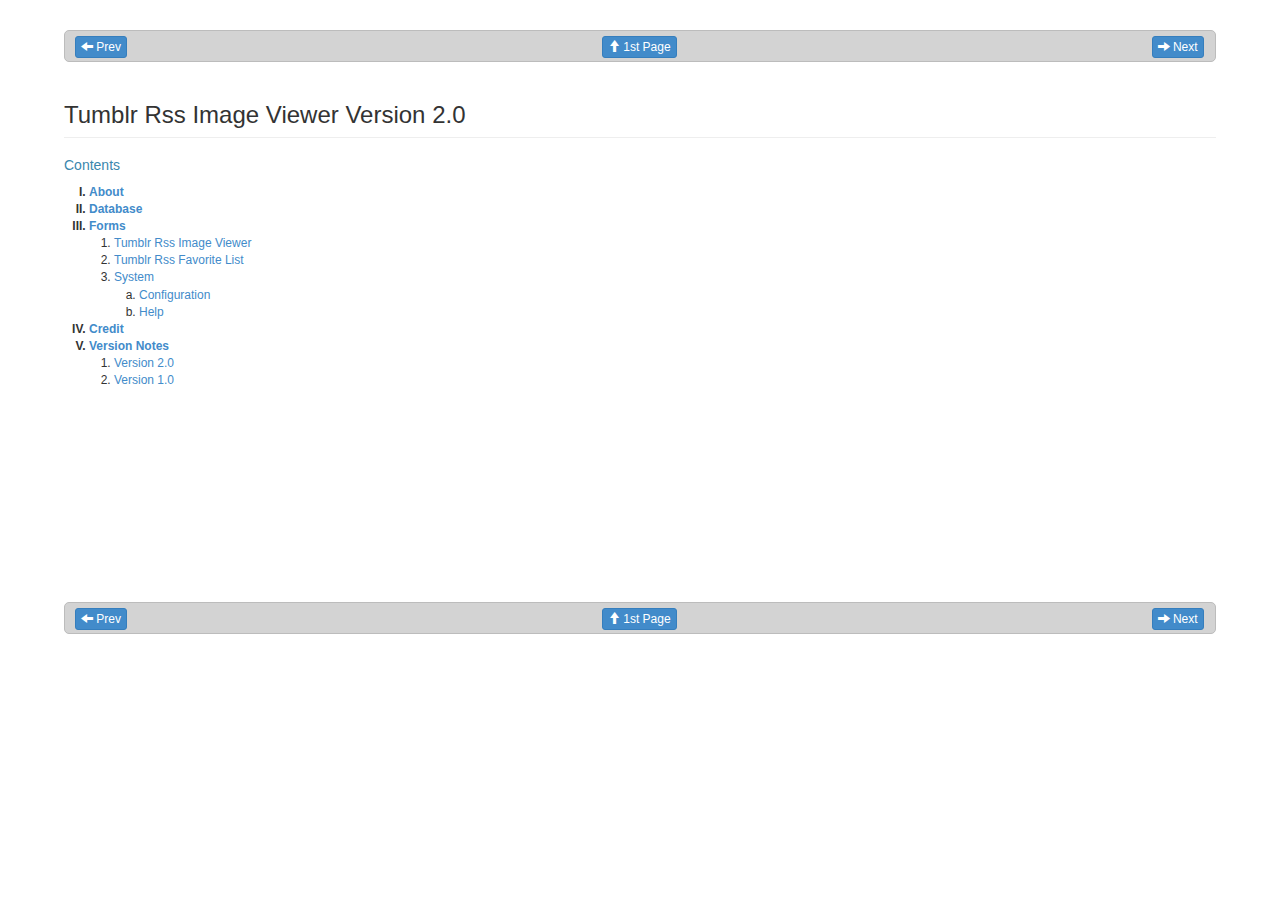
<file: docs/index.html>
<!DOCTYPE html>
<html>
<head lang="en">
    <meta charset="UTF-8">
    <link rel="stylesheet" href="css/bootstrap.min.css">
    <link rel="stylesheet" href="css/style.css">
    <title>Tumblr Rss Image Viewer Help File</title>
</head>
<body>
<div class="paging-top">
    <div class="page-prev"><a href="index.html" class="btn btn-primary btn-xs"><span
            class="glyphicon glyphicon-arrow-left"></span> Prev</a></div>
    <div class="page-up"><a href="index.html" class="btn btn-primary btn-xs"><span
            class="glyphicon glyphicon-arrow-up"></span> 1st Page</a></div>
    <div class="page-next"><a href="about.html" class="btn btn-primary btn-xs"><span
            class="glyphicon glyphicon-arrow-right"></span> Next</a></div>
</div>
<div class="content">
    <h3 class="page-header">Tumblr Rss Image Viewer Version 2.0</h3>
    <h5 class="text-info">Contents</h5>
    <ol type="I" style="font-weight:bold;font-size:12px">
        <li><a class="htmlRef" href="about.html" id="about">About</a></li>
        <li><a class="htmlRef" href="database.html" id="database">Database</a></li>
        <li><a class="htmlRef" href="forms.html" id="forms">Forms</a>
            <ol type="1" style="font-weight: normal;font-size:12px">
                <li><a href="tumbl_rss_image_viewer.html">Tumblr Rss Image Viewer</a>
                </li>
                <li><a href="tumblr_rss_fav_list.html">Tumblr Rss Favorite List</a>
                </li>
                <li><a href="system.html">System</a>
                    <ol type="a">
                        <li><a href="system_configuration.html">Configuration</a> </li>
                        <li><a href="help.html">Help</a> </li>
                    </ol>
                </li>
            </ol>
        </li>
        <li><a class="htmlRef" href="credit.html" id="credit">Credit</a></li>
        <li><a class="htmlRef" href="version_notes.html" id="version_notes">Version Notes</a>
            <ol type="1" style="font-weight: normal;font-size: 12px">
                <li><a class="htmlRef" href="version_2-0.html" id="version_2-0">Version 2.0</a></li>
                <li><a class="htmlRef" href="version_1-0.html" id="version_1-0">Version 1.0</a></li>
            </ol>
        </li>
    </ol>
</div>
<!--paging-->
<div class="paging-bottom">
    <div class="page-prev"><a href="index.html" class="btn btn-primary btn-xs"><span class="glyphicon glyphicon-arrow-left"></span> Prev</a> </div>
    <div class="page-up"><a href="index.html" class="btn btn-primary btn-xs"><span class="glyphicon glyphicon-arrow-up"></span> 1st Page</a> </div>
    <div class="page-next"><a href="about.html" class="btn btn-primary btn-xs"><span class="glyphicon glyphicon-arrow-right"></span> Next</a> </div>
</div>


</body>
</html>
</file>
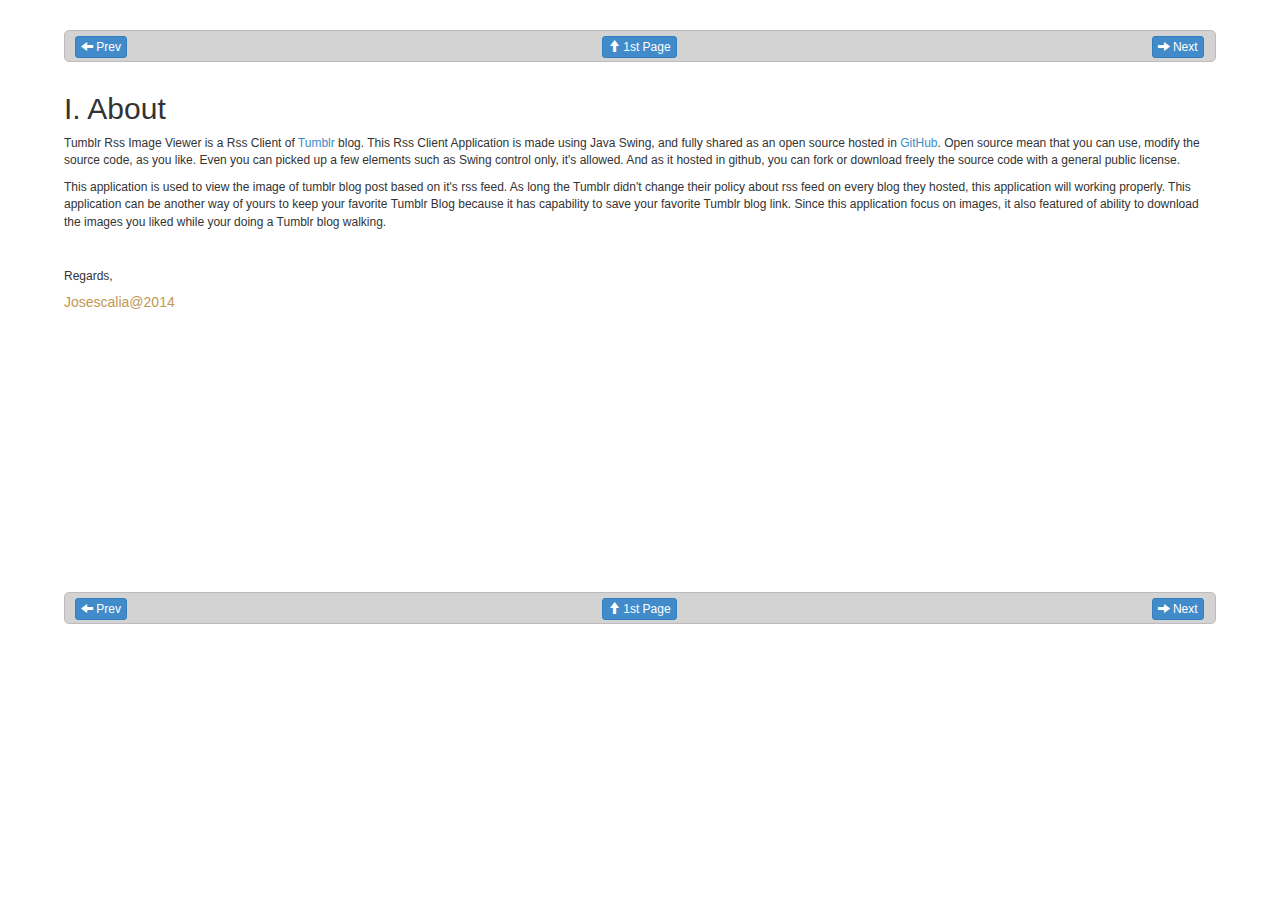
<file: docs/about.html>
<!DOCTYPE html>
<html>
<head lang="en">
    <meta charset="UTF-8">
    <link rel="stylesheet" href="css/bootstrap.min.css">
    <link rel="stylesheet" href="css/style.css">
    <title>Tumblr Rss Image Viewer Help File</title>
</head>
<body>
<div class="paging-top">
    <div class="page-prev"><a href="index.html" class="btn btn-primary btn-xs"><span
            class="glyphicon glyphicon-arrow-left"></span> Prev</a></div>
    <div class="page-up"><a href="index.html" class="btn btn-primary btn-xs"><span
            class="glyphicon glyphicon-arrow-up"></span> 1st Page</a></div>
    <div class="page-next"><a href="database.html" class="btn btn-primary btn-xs"><span
            class="glyphicon glyphicon-arrow-right"></span> Next</a></div>
</div>
<div class="content">
    <h2>I. About</h2>

    <p>
        Tumblr Rss Image Viewer is a Rss Client of <a href="http://www.tumblr.com">Tumblr</a> blog. This Rss Client
        Application is made using Java Swing, and fully shared as an open source hosted in
        <a href="https://github.com/josescalia/tumblr-rss-image-viewer">GitHub</a>. Open source mean that you can use,
        modify the source code, as you like. Even you can picked up a few elements such as Swing control only, it's
        allowed. And as it hosted in github, you can fork or download freely the source code with a general public
        license.
    </p>
    <p>
        This application is used to view the image of tumblr blog post based on it's rss feed. As long the Tumblr didn't
        change their policy about rss feed on every blog they hosted, this application will working properly. This
        application can be another way of yours to keep your favorite Tumblr Blog because it has capability to save your
        favorite Tumblr blog link. Since this application focus on images, it also featured of ability to download the
        images you liked while your doing a Tumblr blog walking.
    </p>
    <p>&nbsp;</p>
    Regards,
    <h5 class="text-warning">Josescalia@2014</h5>


</div>
<!--paging-->
<div class="paging-bottom">
    <div class="page-prev"><a href="index.html" class="btn btn-primary btn-xs"><span
            class="glyphicon glyphicon-arrow-left"></span> Prev</a></div>
    <div class="page-up"><a href="index.html" class="btn btn-primary btn-xs"><span
            class="glyphicon glyphicon-arrow-up"></span> 1st Page</a></div>
    <div class="page-next"><a href="database.html" class="btn btn-primary btn-xs"><span
            class="glyphicon glyphicon-arrow-right"></span> Next</a></div>
</div>
</body>
</html>
</file>
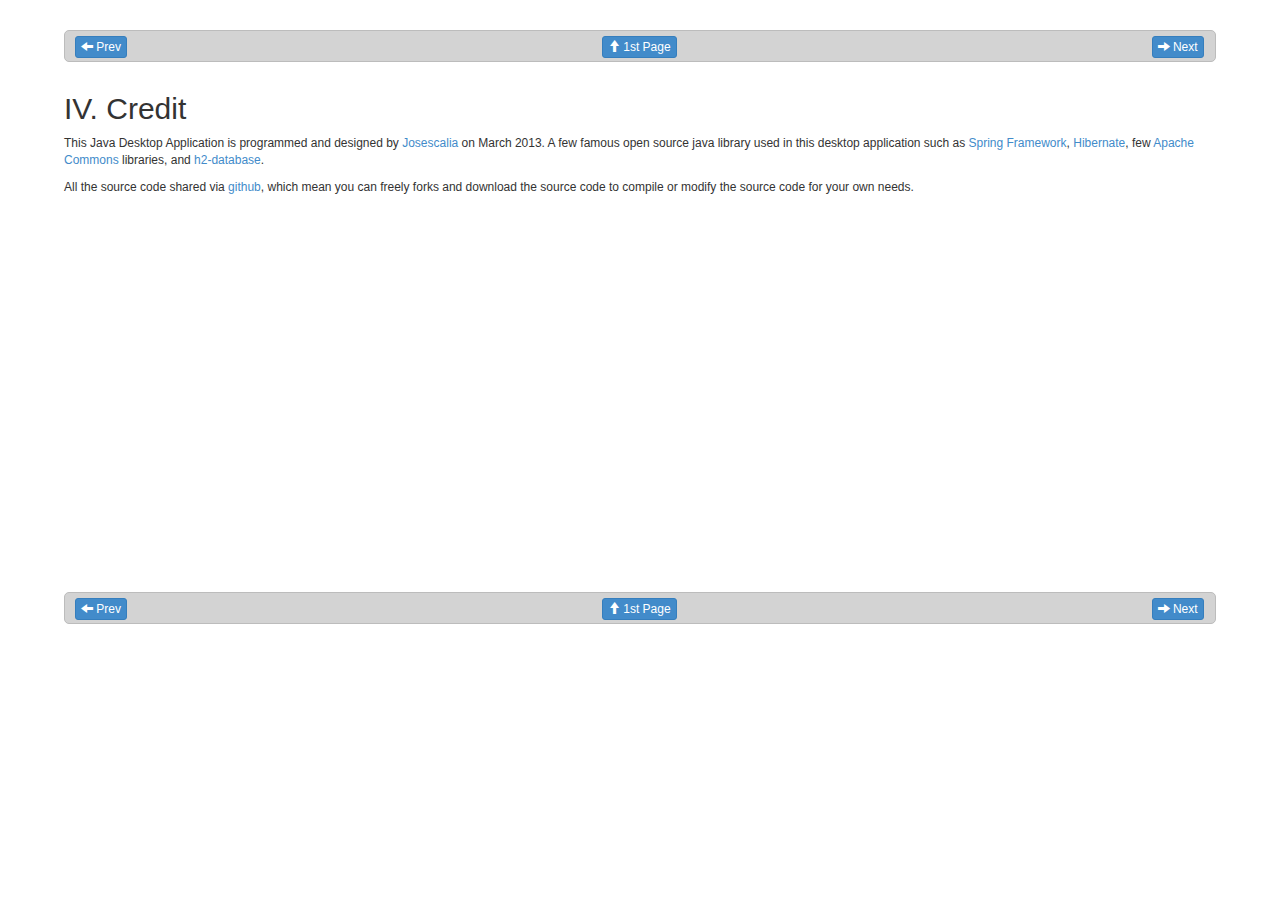
<file: docs/credit.html>
<!DOCTYPE html>
<html>
<head lang="en">
    <meta charset="UTF-8">
    <link rel="stylesheet" href="css/bootstrap.min.css">
    <link rel="stylesheet" href="css/style.css">
    <title>Tumblr Rss Image Viewer Help File</title>
</head>
<body>
<div class="paging-top">
    <div class="page-prev"><a href="help.html" class="btn btn-primary btn-xs"><span
            class="glyphicon glyphicon-arrow-left"></span> Prev</a></div>
    <div class="page-up"><a href="index.html" class="btn btn-primary btn-xs"><span
            class="glyphicon glyphicon-arrow-up"></span> 1st Page</a></div>
    <div class="page-next"><a href="version_notes.html" class="btn btn-primary btn-xs"><span
            class="glyphicon glyphicon-arrow-right"></span> Next</a></div>
</div>
<div class="content">
    <h2>IV. Credit</h2>

    <p>
        This Java Desktop Application is programmed and designed by <a href="http://josescalia.net">Josescalia</a> on
        March 2013. A few famous open source java library used in this desktop application such as <a
            href="http://spring.io/">Spring Framework</a>, <a href="http://hibernate.org/">Hibernate</a>, few
        <a href="http://commons.apache.org/">Apache Commons</a> libraries, and <a href="http://www.h2database.com/">
        h2-database</a>.
    </p>
    <p>
        All the source code shared via <a href="https://github.com/josescalia/tumblr-rss-image-viewer">github</a>, which mean
        you can freely forks and download the source code to compile or modify the source code for your own needs.
    </p>
</div>
<div class="paging-bottom">
    <div class="page-prev"><a href="help.html" class="btn btn-primary btn-xs"><span
            class="glyphicon glyphicon-arrow-left"></span> Prev</a></div>
    <div class="page-up"><a href="index.html" class="btn btn-primary btn-xs"><span
            class="glyphicon glyphicon-arrow-up"></span> 1st Page</a></div>
    <div class="page-next"><a href="version_notes.html" class="btn btn-primary btn-xs"><span
            class="glyphicon glyphicon-arrow-right"></span> Next</a></div>
</div>
</body>
</html>
</file>
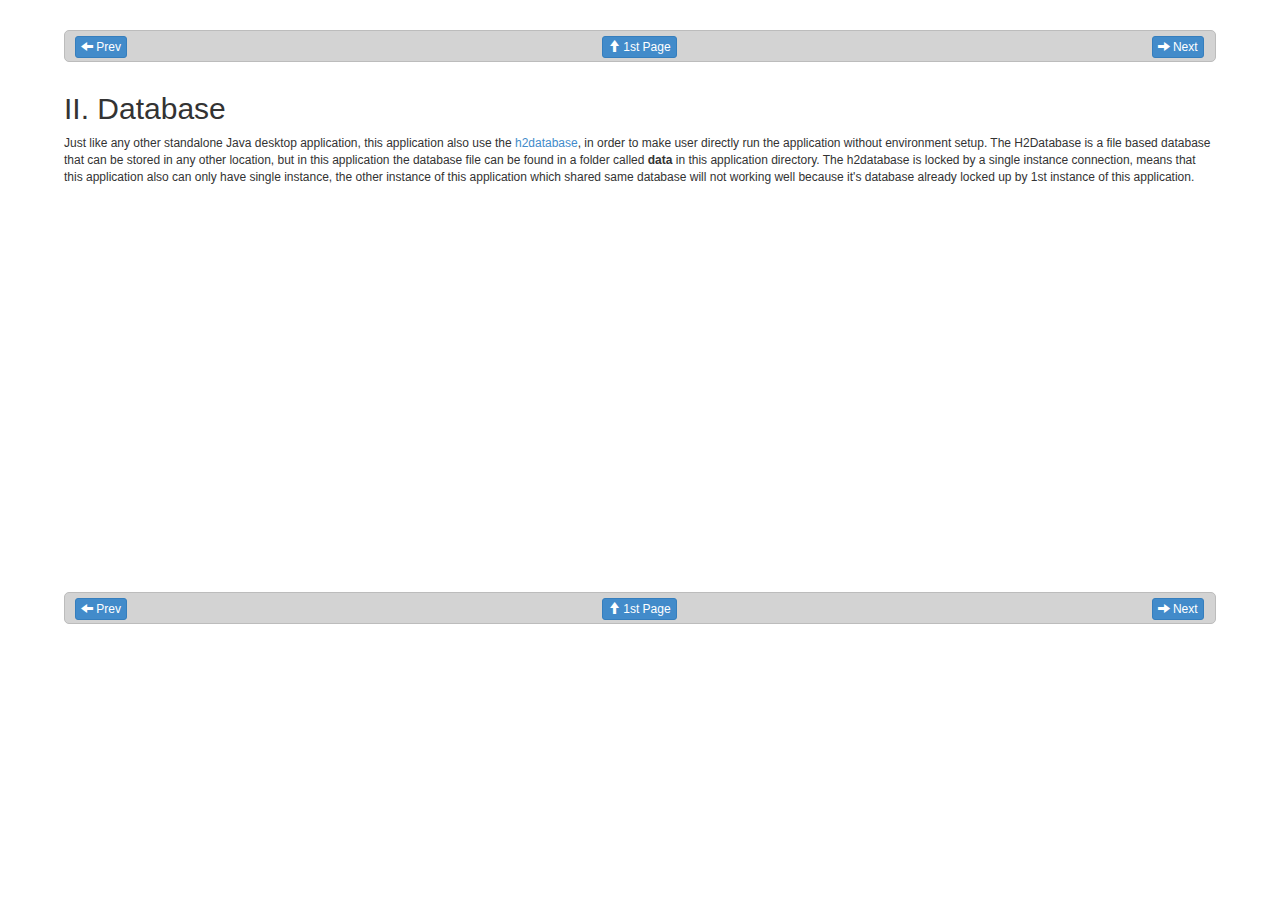
<file: docs/database.html>
<!DOCTYPE html>
<html>
<head lang="en">
    <meta charset="UTF-8">
    <link rel="stylesheet" href="css/bootstrap.min.css">
    <link rel="stylesheet" href="css/style.css">
    <title>Tumblr Rss Image Viewer Help File</title>
</head>
<body>
<div class="paging-top">
    <div class="page-prev"><a href="about.html" class="btn btn-primary btn-xs"><span
            class="glyphicon glyphicon-arrow-left"></span> Prev</a></div>
    <div class="page-up"><a href="index.html" class="btn btn-primary btn-xs"><span
            class="glyphicon glyphicon-arrow-up"></span> 1st Page</a></div>
    <div class="page-next"><a href="forms.html" class="btn btn-primary btn-xs"><span
            class="glyphicon glyphicon-arrow-right"></span> Next</a></div>
</div>
<div class="content">

    <h2>II. Database</h2>

    <p>
        Just like any other standalone Java desktop application, this application also use the <a href="http://www.h2database.com">
        h2database</a>, in order to make user directly run the application without environment setup. The H2Database is a file
        based database that can be stored in any other location, but in this application the database file can be found in a folder
        called <strong>data</strong> in this application directory. The h2database is locked by a single instance connection, means
        that this application also can only have single instance, the other instance of this application which shared same database
        will not working well because it's database already locked up by 1st instance of this application.
    </p>


</div>
<div class="paging-bottom">
    <div class="page-prev"><a href="about.html" class="btn btn-primary btn-xs"><span
            class="glyphicon glyphicon-arrow-left"></span> Prev</a></div>
    <div class="page-up"><a href="index.html" class="btn btn-primary btn-xs"><span
            class="glyphicon glyphicon-arrow-up"></span> 1st Page</a></div>
    <div class="page-next"><a href="forms.html" class="btn btn-primary btn-xs"><span
            class="glyphicon glyphicon-arrow-right"></span> Next</a></div>
</div>
</body>
</html>
</file>
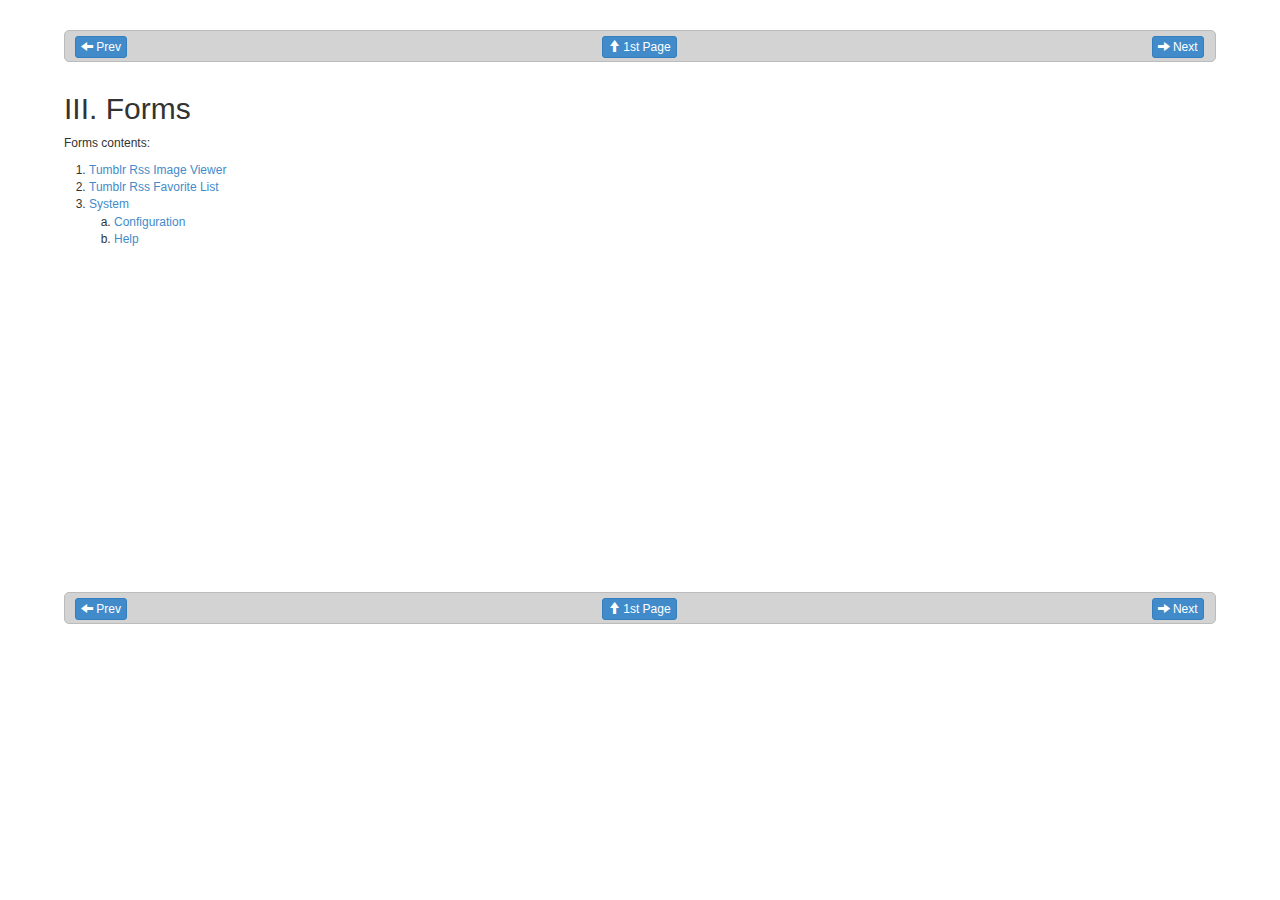
<file: docs/forms.html>
<!DOCTYPE html>
<html>
<head lang="en">
    <meta charset="UTF-8">
    <link rel="stylesheet" href="css/bootstrap.min.css">
    <link rel="stylesheet" href="css/style.css">
    <title>Tumblr Rss Image Viewer Help File</title>
</head>
<body>
<div class="paging-top">
    <div class="page-prev"><a href="database.html" class="btn btn-primary btn-xs"><span
            class="glyphicon glyphicon-arrow-left"></span> Prev</a></div>
    <div class="page-up"><a href="index.html" class="btn btn-primary btn-xs"><span
            class="glyphicon glyphicon-arrow-up"></span> 1st Page</a></div>
    <div class="page-next"><a href="tumbl_rss_image_viewer.html" class="btn btn-primary btn-xs"><span
            class="glyphicon glyphicon-arrow-right"></span> Next</a></div>
</div>
<div class="content">
    <h2>III. Forms</h2>
    <p>Forms contents:</p>
    <ol>
        <li><a href="tumbl_rss_image_viewer.html">Tumblr Rss Image Viewer</a>
        </li>
        <li><a href="tumblr_rss_fav_list.html">Tumblr Rss Favorite List</a>
        </li>
        <li><a href="system.html">System</a>
            <ol type="a">
                <li><a href="system_configuration.html">Configuration</a> </li>
                <li><a href="help.html">Help</a> </li>
            </ol>
        </li>
    </ol>
</div>
<div class="paging-bottom">
    <div class="page-prev"><a href="database.html" class="btn btn-primary btn-xs"><span
            class="glyphicon glyphicon-arrow-left"></span> Prev</a></div>
    <div class="page-up"><a href="index.html" class="btn btn-primary btn-xs"><span
            class="glyphicon glyphicon-arrow-up"></span> 1st Page</a></div>
    <div class="page-next"><a href="tumbl_rss_image_viewer.html" class="btn btn-primary btn-xs"><span
            class="glyphicon glyphicon-arrow-right"></span> Next</a></div>
</div>
</body>
</html>
</file>
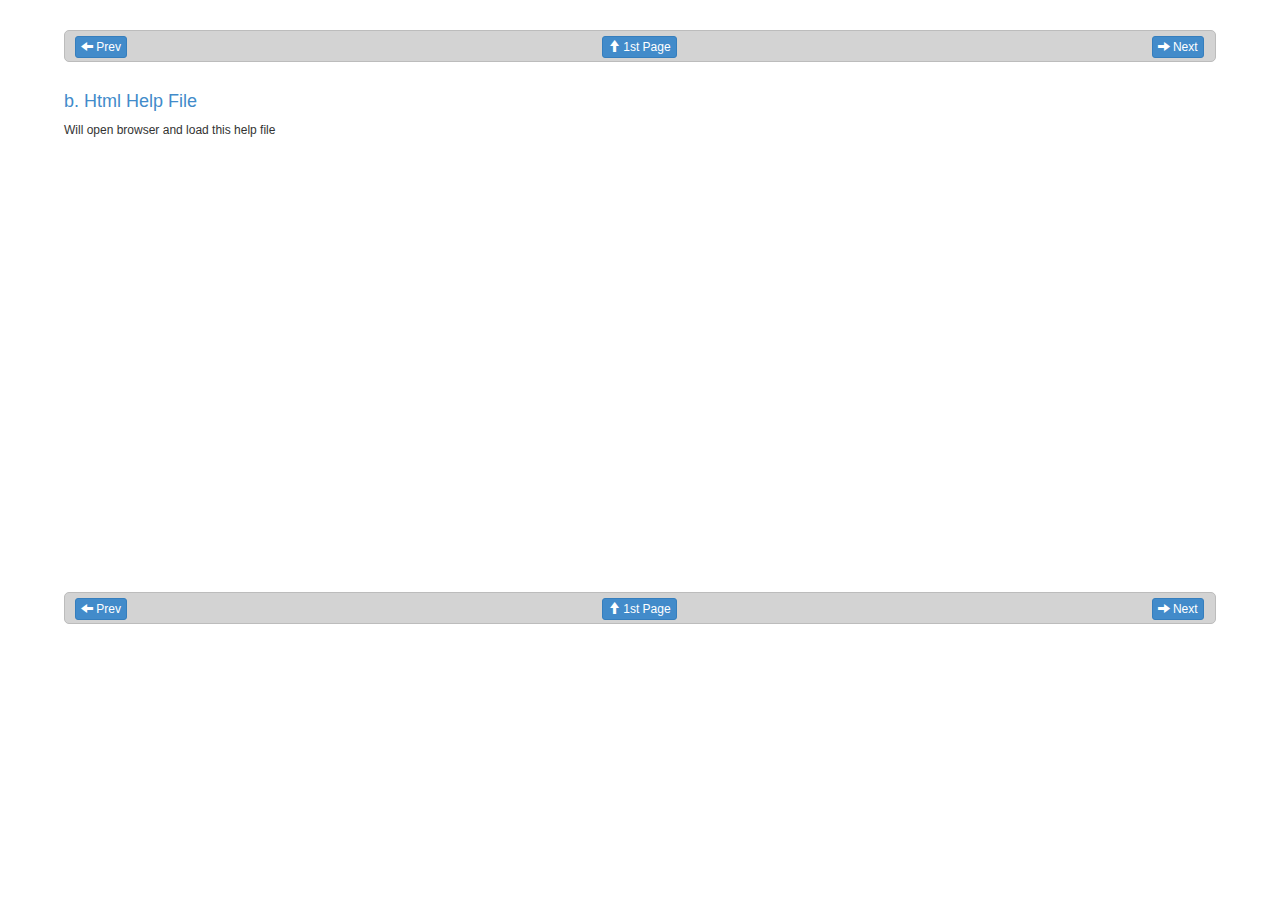
<file: docs/help.html>
<!DOCTYPE html>
<html>
<head lang="en">
    <meta charset="UTF-8">
    <link rel="stylesheet" href="css/bootstrap.min.css">
    <link rel="stylesheet" href="css/style.css">
    <title>Tumblr Rss Image Viewer Help File</title>
</head>
<body>
<div class="paging-top">
    <div class="page-prev"><a href="system_configuration.html" class="btn btn-primary btn-xs"><span
            class="glyphicon glyphicon-arrow-left"></span> Prev</a></div>
    <div class="page-up"><a href="index.html" class="btn btn-primary btn-xs"><span
            class="glyphicon glyphicon-arrow-up"></span> 1st Page</a></div>
    <div class="page-next"><a href="credit.html" class="btn btn-primary btn-xs"><span
            class="glyphicon glyphicon-arrow-right"></span> Next</a></div>
</div>
<div class="content">
    <h4 class="text-primary">b. Html Help File</h4>

    <p>Will open browser and load this help file</p>
</div>
<div class="paging-bottom">
    <div class="page-prev"><a href="system_configuration.html" class="btn btn-primary btn-xs"><span
            class="glyphicon glyphicon-arrow-left"></span> Prev</a></div>
    <div class="page-up"><a href="index.html" class="btn btn-primary btn-xs"><span
            class="glyphicon glyphicon-arrow-up"></span> 1st Page</a></div>
    <div class="page-next"><a href="credit.html" class="btn btn-primary btn-xs"><span
            class="glyphicon glyphicon-arrow-right"></span> Next</a></div>
</div>
</body>
</html>
</file>
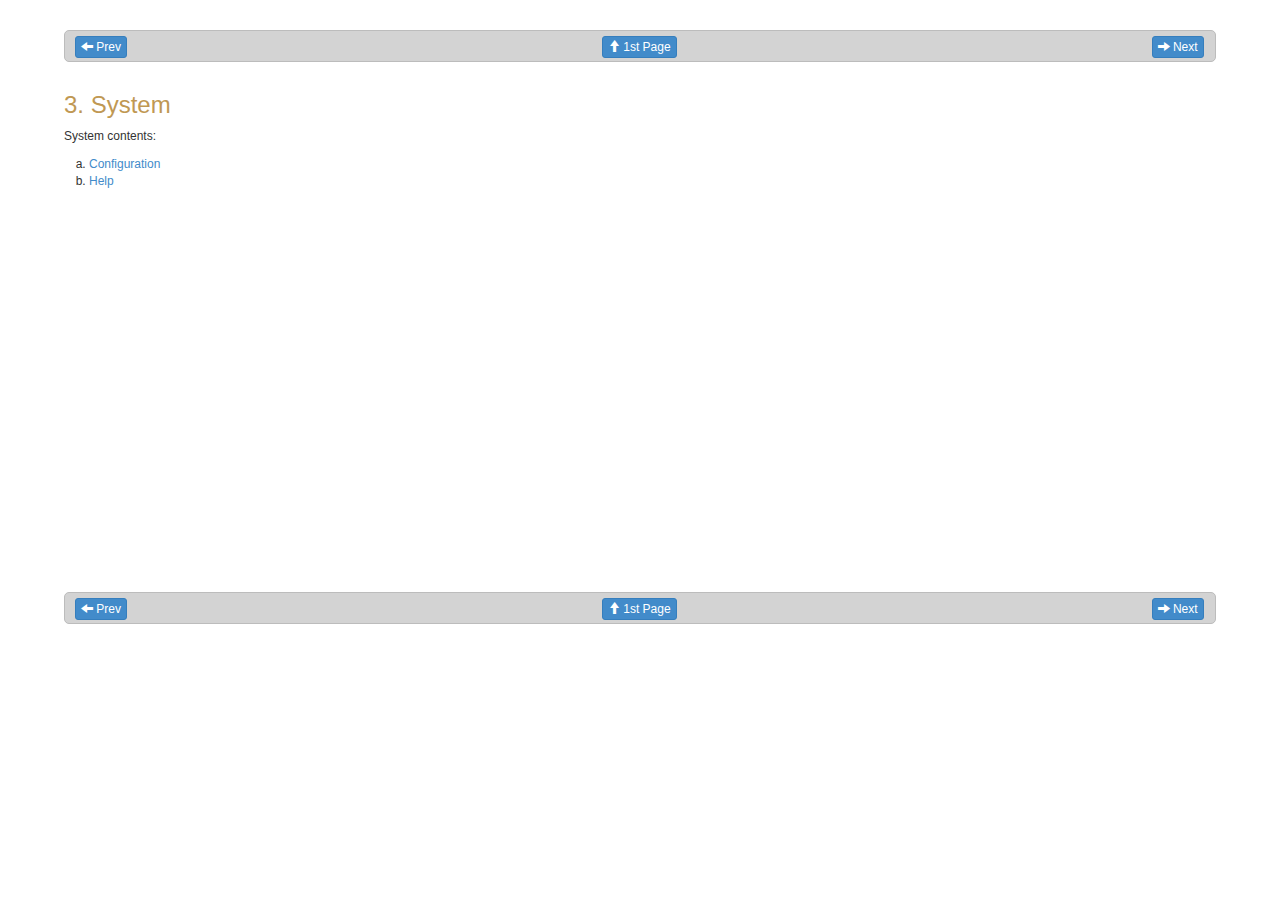
<file: docs/system.html>
<!DOCTYPE html>
<html>
<head lang="en">
    <meta charset="UTF-8">
    <link rel="stylesheet" href="css/bootstrap.min.css">
    <link rel="stylesheet" href="css/style.css">
    <title>Tumblr Rss Image Viewer Help File</title>
</head>
<body>
<div class="paging-top">
    <div class="page-prev"><a href="tumblr_rss_fav_list.html" class="btn btn-primary btn-xs"><span
            class="glyphicon glyphicon-arrow-left"></span> Prev</a></div>
    <div class="page-up"><a href="index.html" class="btn btn-primary btn-xs"><span
            class="glyphicon glyphicon-arrow-up"></span> 1st Page</a></div>
    <div class="page-next"><a href="system_configuration.html" class="btn btn-primary btn-xs"><span
            class="glyphicon glyphicon-arrow-right"></span> Next</a></div>
</div>
<div class="content">
    <h3 class="text-warning">3. System</h3>

    <p>System contents:</p>
    <ol type="a">
        <li><a href="system_configuration.html">Configuration</a></li>
        <li><a href="help.html">Help</a></li>
    </ol>
</div>
<div class="paging-bottom">
    <div class="page-prev"><a href="tumblr_rss_fav_list.html" class="btn btn-primary btn-xs"><span
            class="glyphicon glyphicon-arrow-left"></span> Prev</a></div>
    <div class="page-up"><a href="index.html" class="btn btn-primary btn-xs"><span
            class="glyphicon glyphicon-arrow-up"></span> 1st Page</a></div>
    <div class="page-next"><a href="system_configuration.html" class="btn btn-primary btn-xs"><span
            class="glyphicon glyphicon-arrow-right"></span> Next</a></div>
</div>
</body>
</html>
</file>
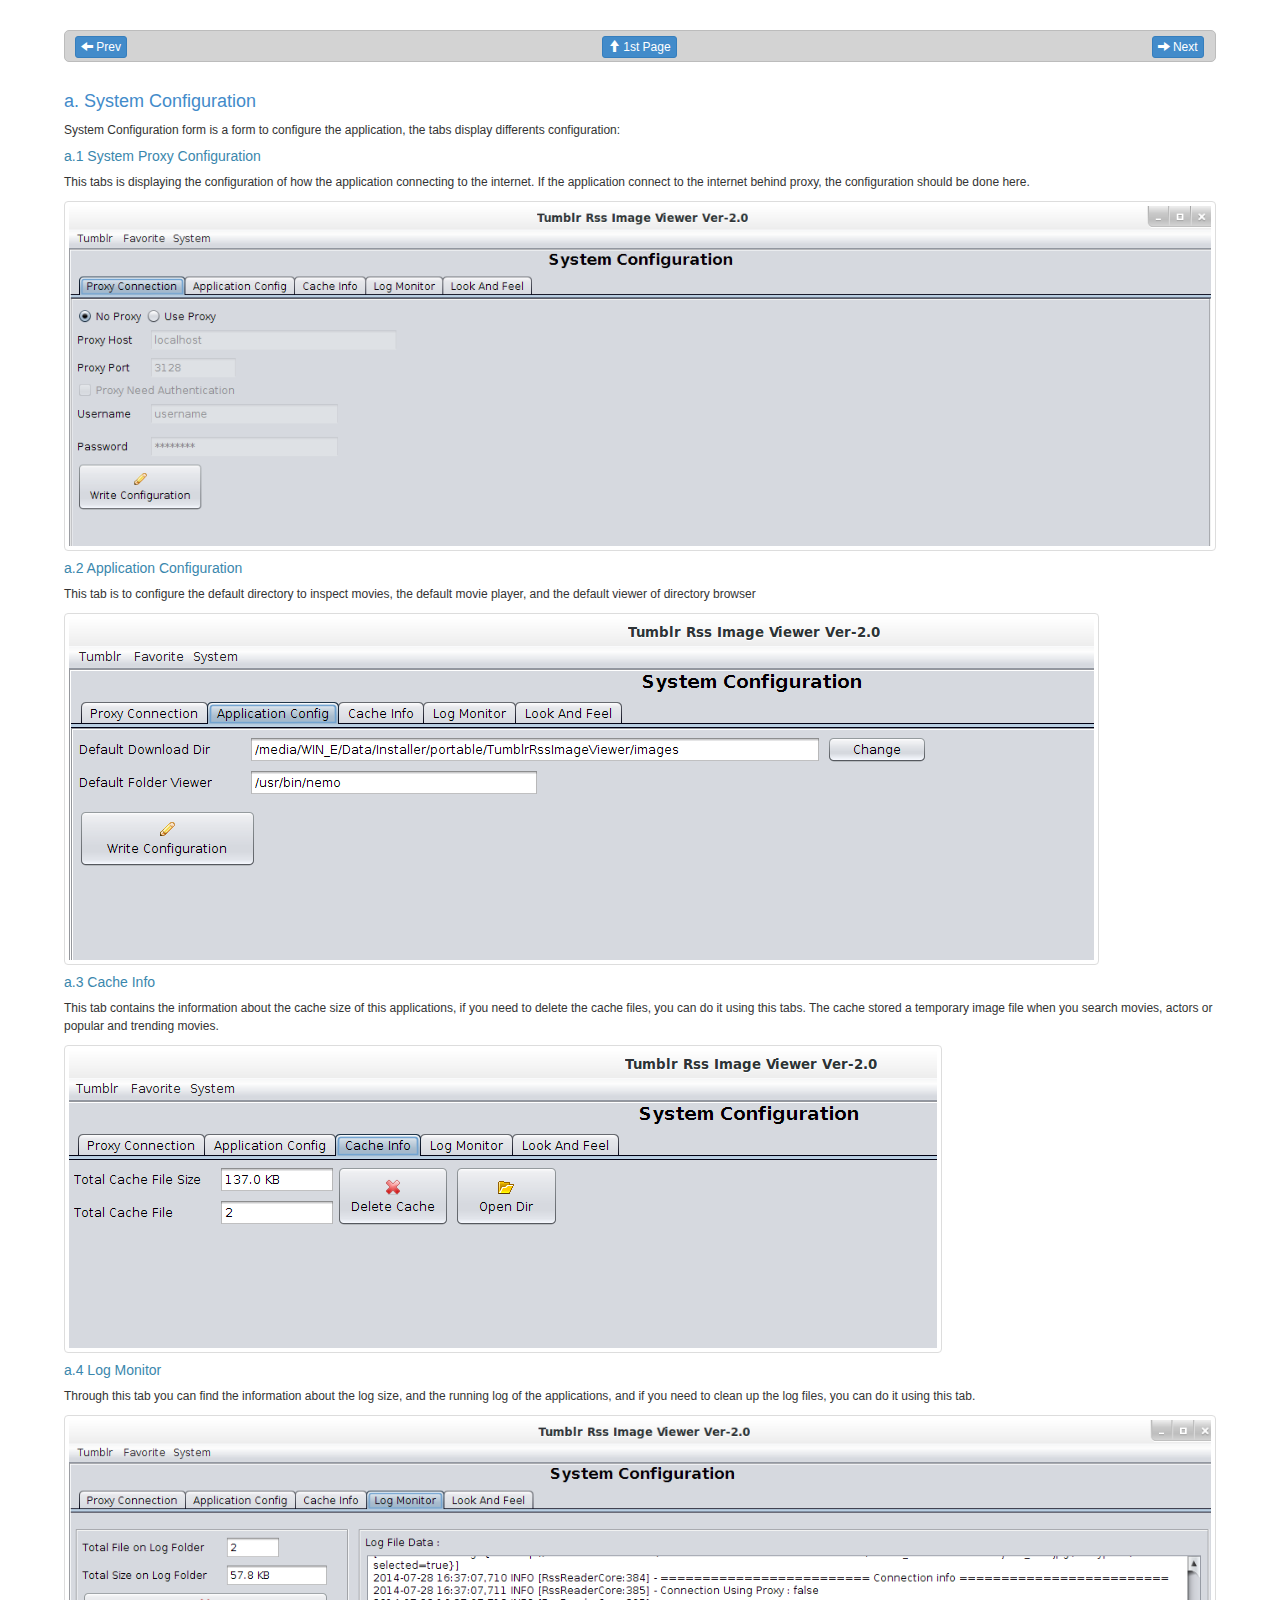
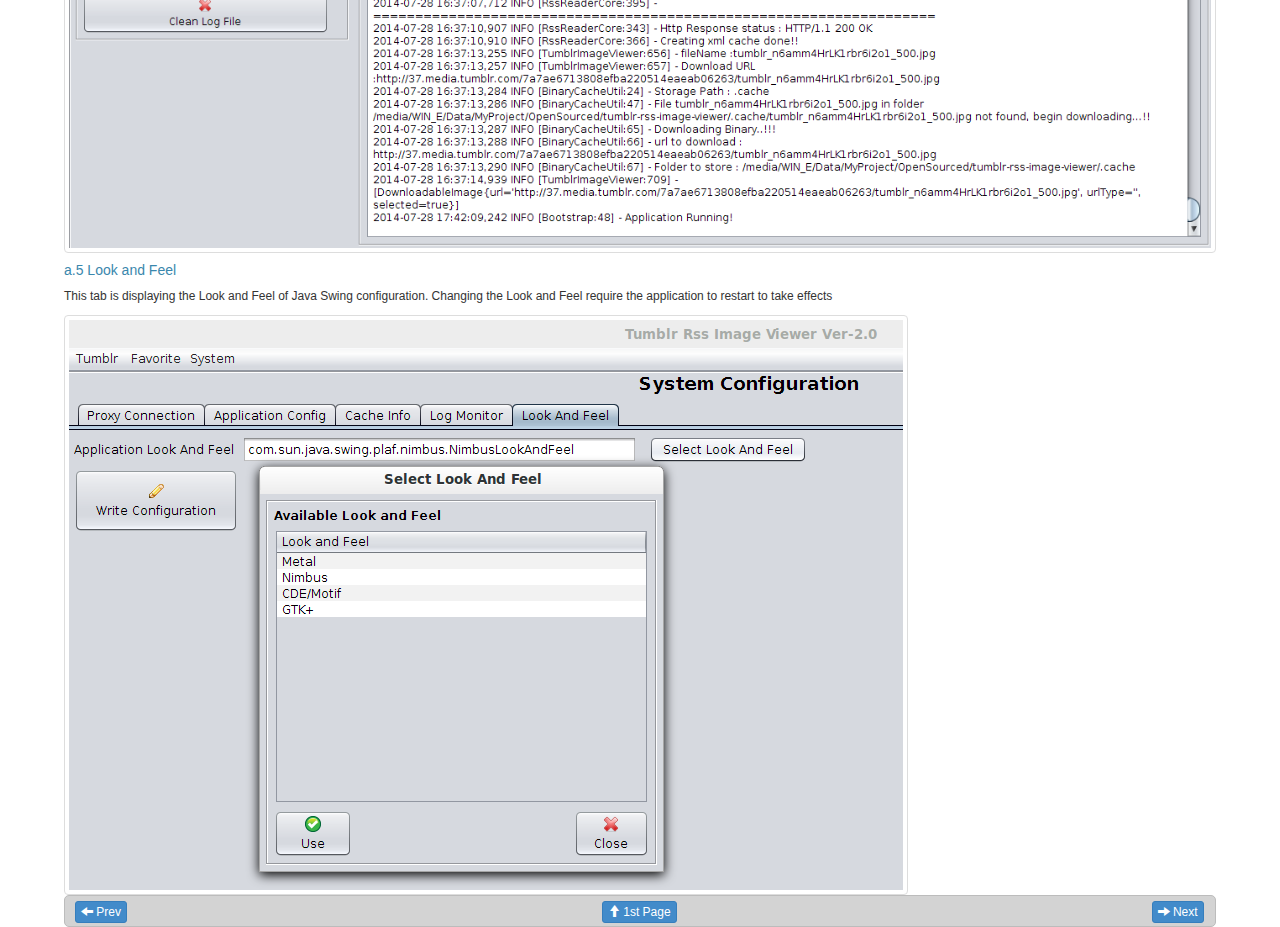
<file: docs/system_configuration.html>
<!DOCTYPE html>
<html>
<head lang="en">
    <meta charset="UTF-8">
    <link rel="stylesheet" href="css/bootstrap.min.css">
    <link rel="stylesheet" href="css/style.css">
    <title>Tumblr Rss Image Viewer Help File</title>
</head>
<body>
<div class="paging-top">
    <div class="page-prev"><a href="system.html" class="btn btn-primary btn-xs"><span
            class="glyphicon glyphicon-arrow-left"></span> Prev</a></div>
    <div class="page-up"><a href="index.html" class="btn btn-primary btn-xs"><span
            class="glyphicon glyphicon-arrow-up"></span> 1st Page</a></div>
    <div class="page-next"><a href="help.html" class="btn btn-primary btn-xs"><span
            class="glyphicon glyphicon-arrow-right"></span> Next</a></div>
</div>
<div class="content">
    <h4 class="text-primary">a. System Configuration</h4>
    System Configuration form is a form to configure the application, the tabs display differents configuration:

    <h5 class="text-info">a.1 System Proxy Configuration</h5>

    <p>
        This tabs is displaying the configuration of how the application connecting to the internet.
        If the application connect to the internet behind proxy, the configuration should be done here.
    </p>
    <img src="img/system-config-proxy.png" class="img-thumbnail">

    <h5 class="text-info">a.2 Application Configuration</h5>

    <p>
        This tab is to configure the default directory to inspect movies, the default movie player,
        and the default viewer of directory browser
    </p>
    <img src="img/system-config-application.png" class="img-thumbnail">

    <h5 class="text-info">a.3 Cache Info</h5>

    <p>
        This tab contains the information about the cache size of this applications, if you need to delete the cache
        files, you can do it using this tabs. The cache stored a temporary image file when you search movies, actors
        or popular and trending movies.
    </p>
    <img src="img/system-config-cache.png" class="img-thumbnail">

    <h5 class="text-info">a.4 Log Monitor</h5>

    <p>
        Through this tab you can find the information about the log size, and the running log of the applications,
        and if you need to clean up the log files, you can do it using this tab.
    </p>
    <img src="img/system-config-log.png" class="img-thumbnail">

    <h5 class="text-info">a.5 Look and Feel</h5>
    <p>
        This tab is displaying the Look and Feel of Java Swing configuration. Changing the Look and Feel require the
        application to restart to take effects
    </p>
    <img src="img/system-config-lf.png" class="img-thumbnail">
</div>
<div class="paging-bottom">
    <div class="page-prev"><a href="system.html" class="btn btn-primary btn-xs"><span
            class="glyphicon glyphicon-arrow-left"></span> Prev</a></div>
    <div class="page-up"><a href="index.html" class="btn btn-primary btn-xs"><span
            class="glyphicon glyphicon-arrow-up"></span> 1st Page</a></div>
    <div class="page-next"><a href="help.html" class="btn btn-primary btn-xs"><span
            class="glyphicon glyphicon-arrow-right"></span> Next</a></div>
</div>
</body>
</html>
</file>
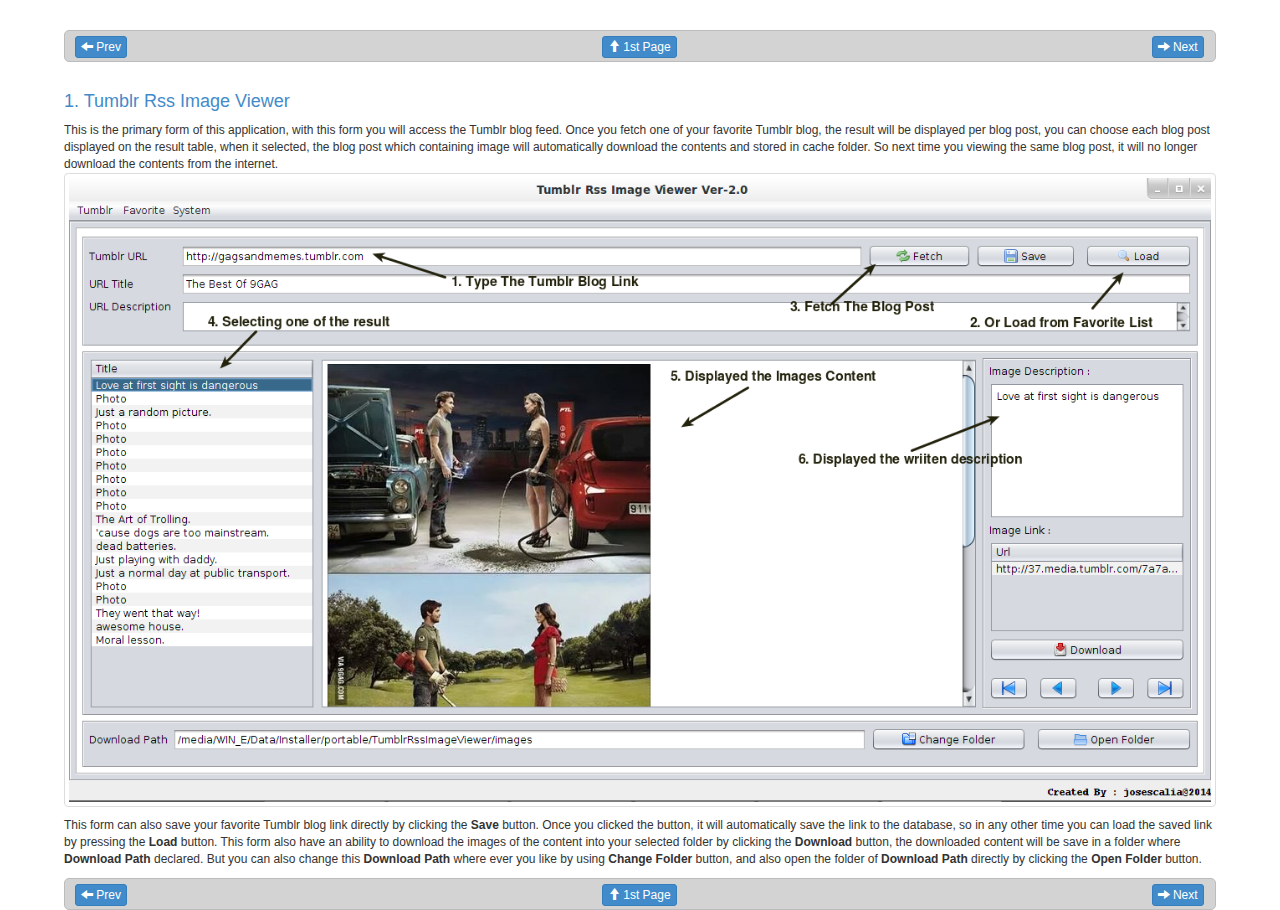
<file: docs/tumbl_rss_image_viewer.html>
<!DOCTYPE html>
<html>
<head lang="en">
    <meta charset="UTF-8">
    <link rel="stylesheet" href="css/bootstrap.min.css">
    <link rel="stylesheet" href="css/style.css">
    <title>Tumblr Rss Image Viewer Help File</title>
</head>
<body>
<div class="paging-top">
    <div class="page-prev"><a href="forms.html" class="btn btn-primary btn-xs"><span
            class="glyphicon glyphicon-arrow-left"></span> Prev</a></div>
    <div class="page-up"><a href="index.html" class="btn btn-primary btn-xs"><span
            class="glyphicon glyphicon-arrow-up"></span> 1st Page</a></div>
    <div class="page-next"><a href="tumblr_rss_fav_list.html" class="btn btn-primary btn-xs"><span
            class="glyphicon glyphicon-arrow-right"></span> Next</a></div>
</div>
<div class="content">
    <h4 class="text-primary">1. Tumblr Rss Image Viewer</h4>

    <p>
        This is the primary form of this application, with this form you will access the Tumblr blog feed. Once you fetch
        one of your favorite Tumblr blog, the result will be displayed per blog post, you can choose each blog post displayed
        on the result table, when it selected, the blog post which containing image will automatically download the contents
        and stored in cache folder. So next time you viewing the same blog post, it will no longer download the contents from
        the internet.
        <img src="img/tumblr-rss-image-viewer-form.png" class="img-thumbnail">
    </p>

    <p>
        This form can also save your favorite Tumblr blog link directly by clicking the <strong>Save</strong> button.
        Once you clicked the button, it will automatically save the link to the database, so in any other time you can
        load the saved link by pressing the <strong>Load</strong> button. This form also have an ability to download the
        images of the content into your selected folder by clicking the <strong>Download</strong> button, the downloaded
        content will be save in a folder where <strong>Download Path</strong> declared. But you can also change this
        <strong>Download Path</strong> where ever you like by using <strong>Change Folder</strong> button, and also open
        the folder of <strong>Download Path</strong> directly by clicking the <strong>Open Folder</strong> button.
    </p>
</div>

<div class="paging-bottom">
    <div class="page-prev"><a href="forms.html" class="btn btn-primary btn-xs"><span
            class="glyphicon glyphicon-arrow-left"></span> Prev</a></div>
    <div class="page-up"><a href="index.html" class="btn btn-primary btn-xs"><span
            class="glyphicon glyphicon-arrow-up"></span> 1st Page</a></div>
    <div class="page-next"><a href="tumblr_rss_fav_list.html" class="btn btn-primary btn-xs"><span
            class="glyphicon glyphicon-arrow-right"></span> Next</a></div>
</div>
</body>
</html>
</file>
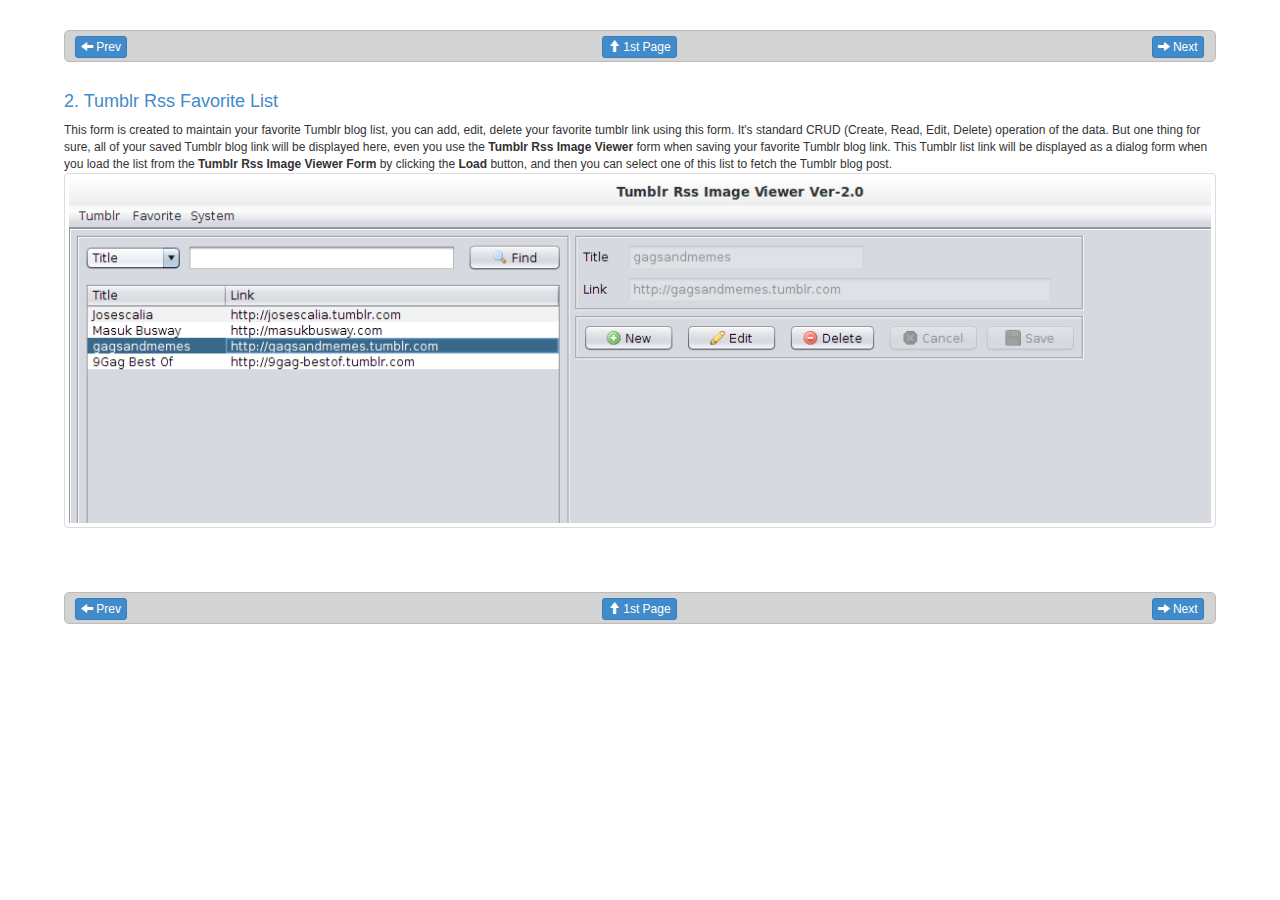
<file: docs/tumblr_rss_fav_list.html>
<!DOCTYPE html>
<html xmlns="http://www.w3.org/1999/html">
<head lang="en">
    <meta charset="UTF-8">
    <link rel="stylesheet" href="css/bootstrap.min.css">
    <link rel="stylesheet" href="css/style.css">
    <title>Tumblr Rss Image Viewer Help File</title>
</head>
<body>
<div class="paging-top">
    <div class="page-prev"><a href="tumbl_rss_image_viewer.html" class="btn btn-primary btn-xs"><span
            class="glyphicon glyphicon-arrow-left"></span> Prev</a></div>
    <div class="page-up"><a href="index.html" class="btn btn-primary btn-xs"><span
            class="glyphicon glyphicon-arrow-up"></span> 1st Page</a></div>
    <div class="page-next"><a href="system.html" class="btn btn-primary btn-xs"><span
            class="glyphicon glyphicon-arrow-right"></span> Next</a></div>
</div>
<div class="content">
    <h4 class="text-primary">2. Tumblr Rss Favorite List</h4>
    <p>
        This form is created to maintain your favorite Tumblr blog list, you can add, edit, delete your favorite tumblr
        link using this form. It's standard CRUD (Create, Read, Edit, Delete) operation of the data. But one thing for
        sure, all of your saved Tumblr blog link will be displayed here, even you use the <strong>Tumblr Rss Image Viewer</strong>
        form when saving your favorite Tumblr blog link. This Tumblr list link will be displayed as a dialog form when you load the list
        from the <strong>Tumblr Rss Image Viewer Form</strong> by clicking the <strong>Load</strong> button, and then you
        can select one of this list to fetch the Tumblr blog post.
        <img src="img/tumblr-rss-favorite-list-form.png" class="img-thumbnail">
    </p>
</div>

<div class="paging-bottom">
    <div class="page-prev"><a href="tumbl_rss_image_viewer.html" class="btn btn-primary btn-xs"><span
            class="glyphicon glyphicon-arrow-left"></span> Prev</a></div>
    <div class="page-up"><a href="index.html" class="btn btn-primary btn-xs"><span
            class="glyphicon glyphicon-arrow-up"></span> 1st Page</a></div>
    <div class="page-next"><a href="system.html" class="btn btn-primary btn-xs"><span
            class="glyphicon glyphicon-arrow-right"></span> Next</a></div>
</div>
</body>
</html>
</file>
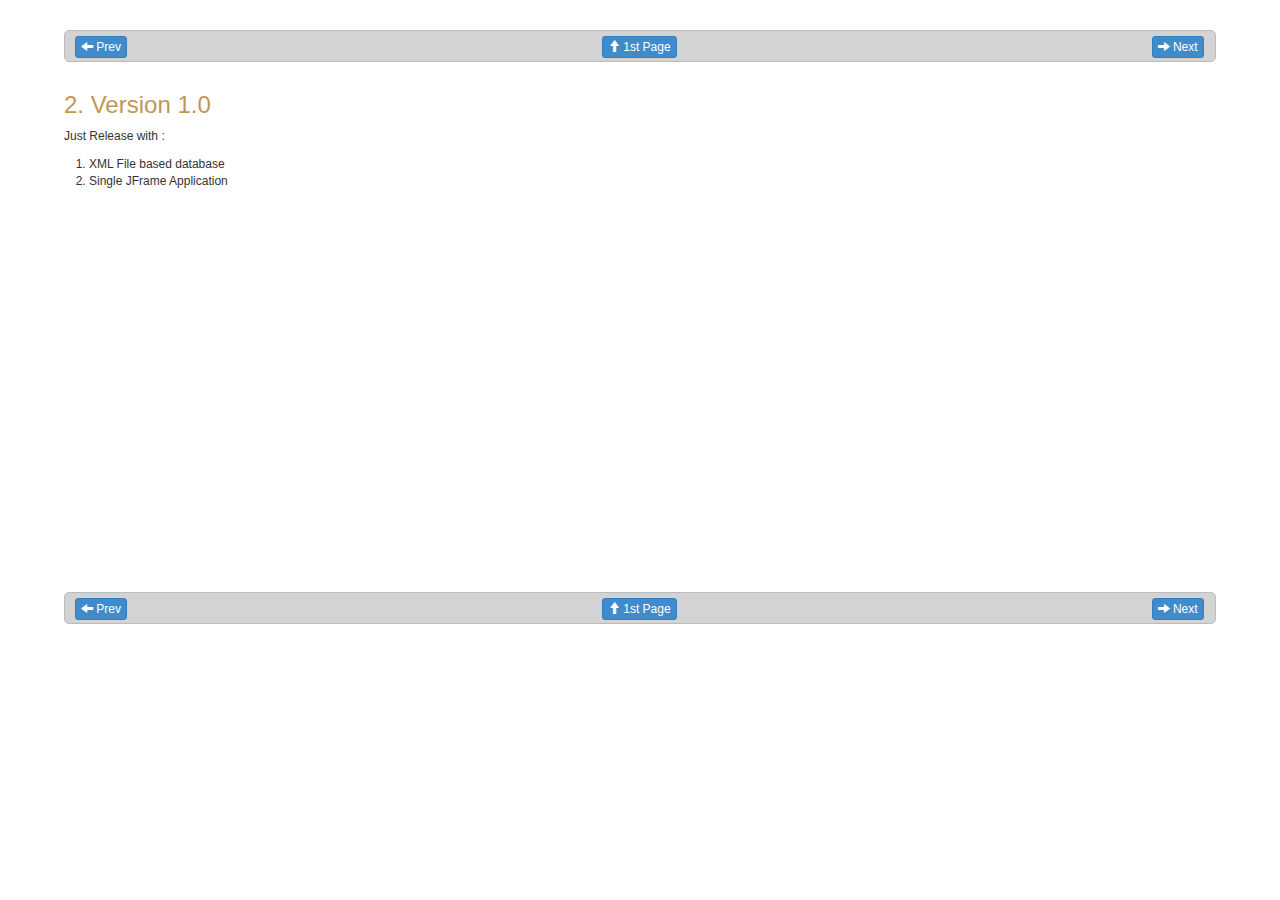
<file: docs/version_1-0.html>
<!DOCTYPE html>
<html>
<head lang="en">
    <meta charset="UTF-8">
    <link rel="stylesheet" href="css/bootstrap.min.css">
    <link rel="stylesheet" href="css/style.css">
    <title>Tumblr Rss Image Viewer Help File</title>
</head>
<body>
<div class="paging-top">
    <div class="page-prev"><a href="version_2-0.html" class="btn btn-primary btn-xs"><span
            class="glyphicon glyphicon-arrow-left"></span> Prev</a></div>
    <div class="page-up"><a href="index.html" class="btn btn-primary btn-xs"><span
            class="glyphicon glyphicon-arrow-up"></span> 1st Page</a></div>
    <div class="page-next"><a href="version_1-0.html" class="btn btn-primary btn-xs"><span
            class="glyphicon glyphicon-arrow-right"></span> Next</a></div>
</div>
<div class="content">
    <h3 class="text-warning">2. Version 1.0</h3>

    <p>Just Release with :  </p>
    <ol>
        <li>XML File based database</li>
        <li>Single JFrame Application</li>
    </ol>
</div>
<div class="paging-bottom">
    <div class="page-prev"><a href="version_2-0.html" class="btn btn-primary btn-xs"><span
            class="glyphicon glyphicon-arrow-left"></span> Prev</a></div>
    <div class="page-up"><a href="index.html" class="btn btn-primary btn-xs"><span
            class="glyphicon glyphicon-arrow-up"></span> 1st Page</a></div>
    <div class="page-next"><a href="version_1-0.html" class="btn btn-primary btn-xs"><span
            class="glyphicon glyphicon-arrow-right"></span> Next</a></div>
</div>
</body>
</html>
</file>
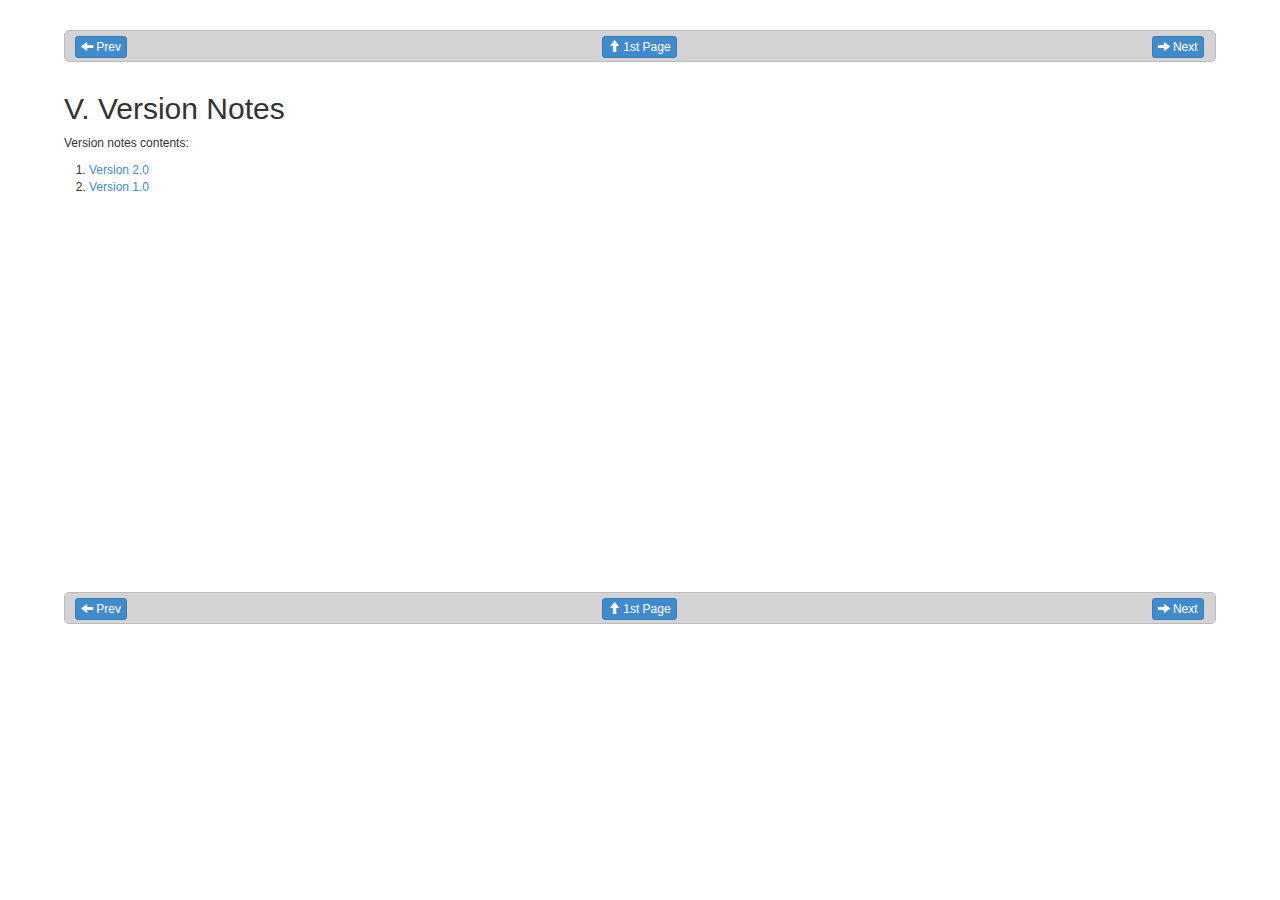
<file: docs/version_notes.html>
<!DOCTYPE html>
<html>
<head lang="en">
    <meta charset="UTF-8">
    <link rel="stylesheet" href="css/bootstrap.min.css">
    <link rel="stylesheet" href="css/style.css">
    <title>Tumblr Rss Image Viewer Help File</title>
</head>
<body>
<div class="paging-top">
    <div class="page-prev"><a href="credit.html" class="btn btn-primary btn-xs"><span
            class="glyphicon glyphicon-arrow-left"></span> Prev</a></div>
    <div class="page-up"><a href="index.html" class="btn btn-primary btn-xs"><span
            class="glyphicon glyphicon-arrow-up"></span> 1st Page</a></div>
    <div class="page-next"><a href="version_2-0.html" class="btn btn-primary btn-xs"><span
            class="glyphicon glyphicon-arrow-right"></span> Next</a></div>
</div>
<div class="content">
    <h2>V. Version Notes</h2>
    <p>Version notes contents:</p>
    <ol type="1">
        <li><a href="version_2-0.html">Version 2.0</a> </li>
        <li><a href="version_1-0.html">Version 1.0</a> </li>
    </ol>

</div>
<div class="paging-bottom">
    <div class="page-prev"><a href="credit.html" class="btn btn-primary btn-xs"><span
            class="glyphicon glyphicon-arrow-left"></span> Prev</a></div>
    <div class="page-up"><a href="index.html" class="btn btn-primary btn-xs"><span
            class="glyphicon glyphicon-arrow-up"></span> 1st Page</a></div>
    <div class="page-next"><a href="version_2-0.html" class="btn btn-primary btn-xs"><span
            class="glyphicon glyphicon-arrow-right"></span> Next</a></div>
</div>
</body>
</html>
</file>
<file: docs/css/style.css>
body {
    font-family: verdana, Tahoma, sans-serif;
    font-size: 12px;
}

ol li, ul li {
    margin-left: -15px;
}

.description {
    width: 800px;
    padding: 2px;
    border-bottom: 1px solid lightgrey;
}

.description h2 {
    margin: 2px;
}

.description h3 {
    margin: 1px;
    padding-left: 20px;
}

.description p {
    margin: 1px;
}

.child_description {
    padding-left: 20px;
}

.child_description ol {
    margin-top: 2px;
}

.screenshot {
    width: 100%;
    height: 100%;
    border: 1px solid lightgrey;
    padding: 3px;
    margin: 5px 0 3px;
}

.small_screenshot {
    width: 30%;
    height: 30%;
    border: 1px solid lightgrey;
    padding: 3px;
    margin: 5px 0 3px;
}

.half_screenshot {
    width: 50%;
    height: 50%;
    border: 1px solid lightgrey;
    padding: 3px;
    margin: 5px 0 3px;
}

.back_to_top {
    width: 800px;
    text-align: right;
    padding-top: 5px;
}

.back_to_top a {
    color: white;
    font-weight: bold;
    background-color: darkblue;
    text-decoration: none;
    padding: 3px;
    border-radius: 3px;

}

#catalog {
    border-bottom: 1px solid lightgrey;
    width: 800px;
    margin: 0 0 0 30px;
}

.versionTag {
    font-style: italic;
    color: darkblue;
}

.versionTag a {
    text-decoration: none;
}

.content {
    min-height:500px;
    /*border: 1px solid red;*/
    width: 90%;
    margin: 0 auto;
}

.paging-top{
    margin: 30px auto;
}

.paging-bottom{
    margin: 0 auto;
}
.paging-top, .paging-bottom{
    width: 90%;
    padding-bottom:25px;
    padding-top:5px;
    padding-left:10px;
    background-color: lightgray;
    border: 1px solid #bcbcbc;
    border-radius: 5px;
}

.page-prev {
    width: 33%;
    float: left;
}

.page-up {
    width: 33%;
    float: left;
    text-align: center;
}

.page-next {
    width: 33%;
    float: left;
    text-align: right;
}
</file>
